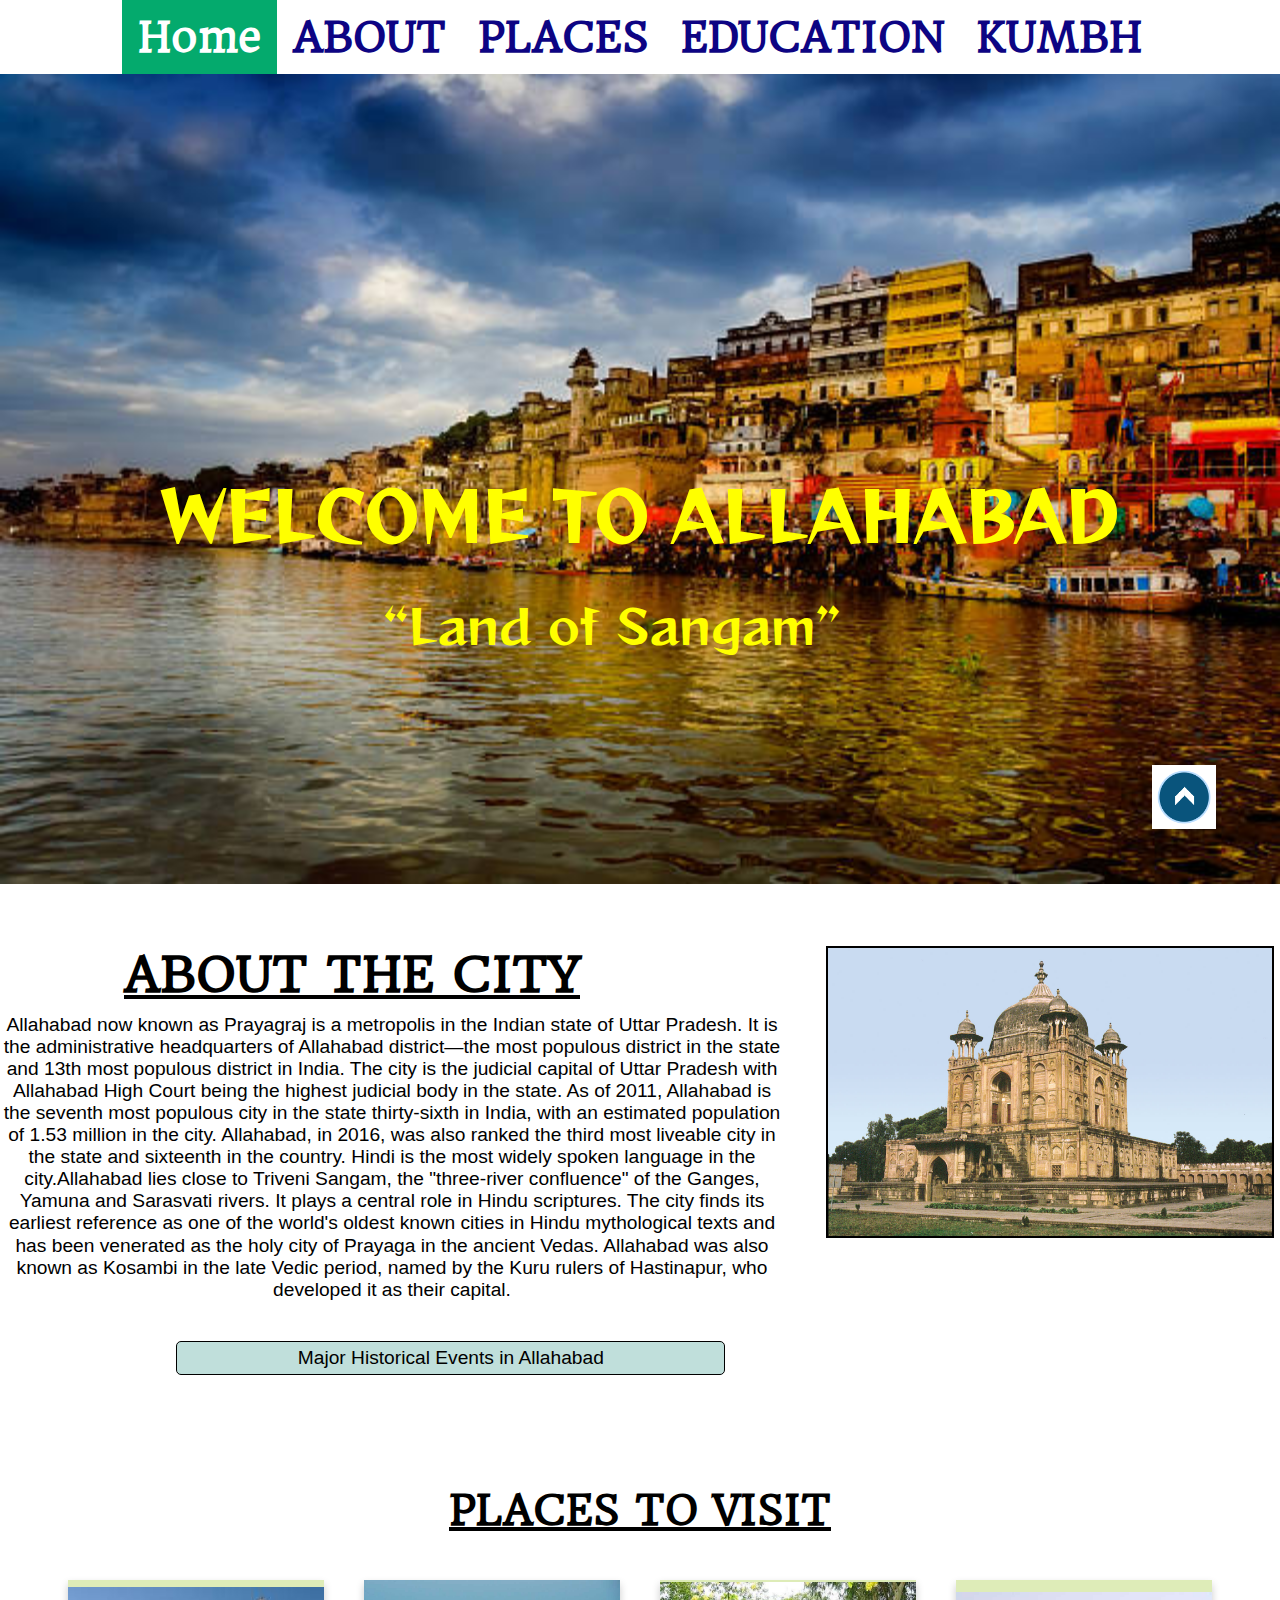
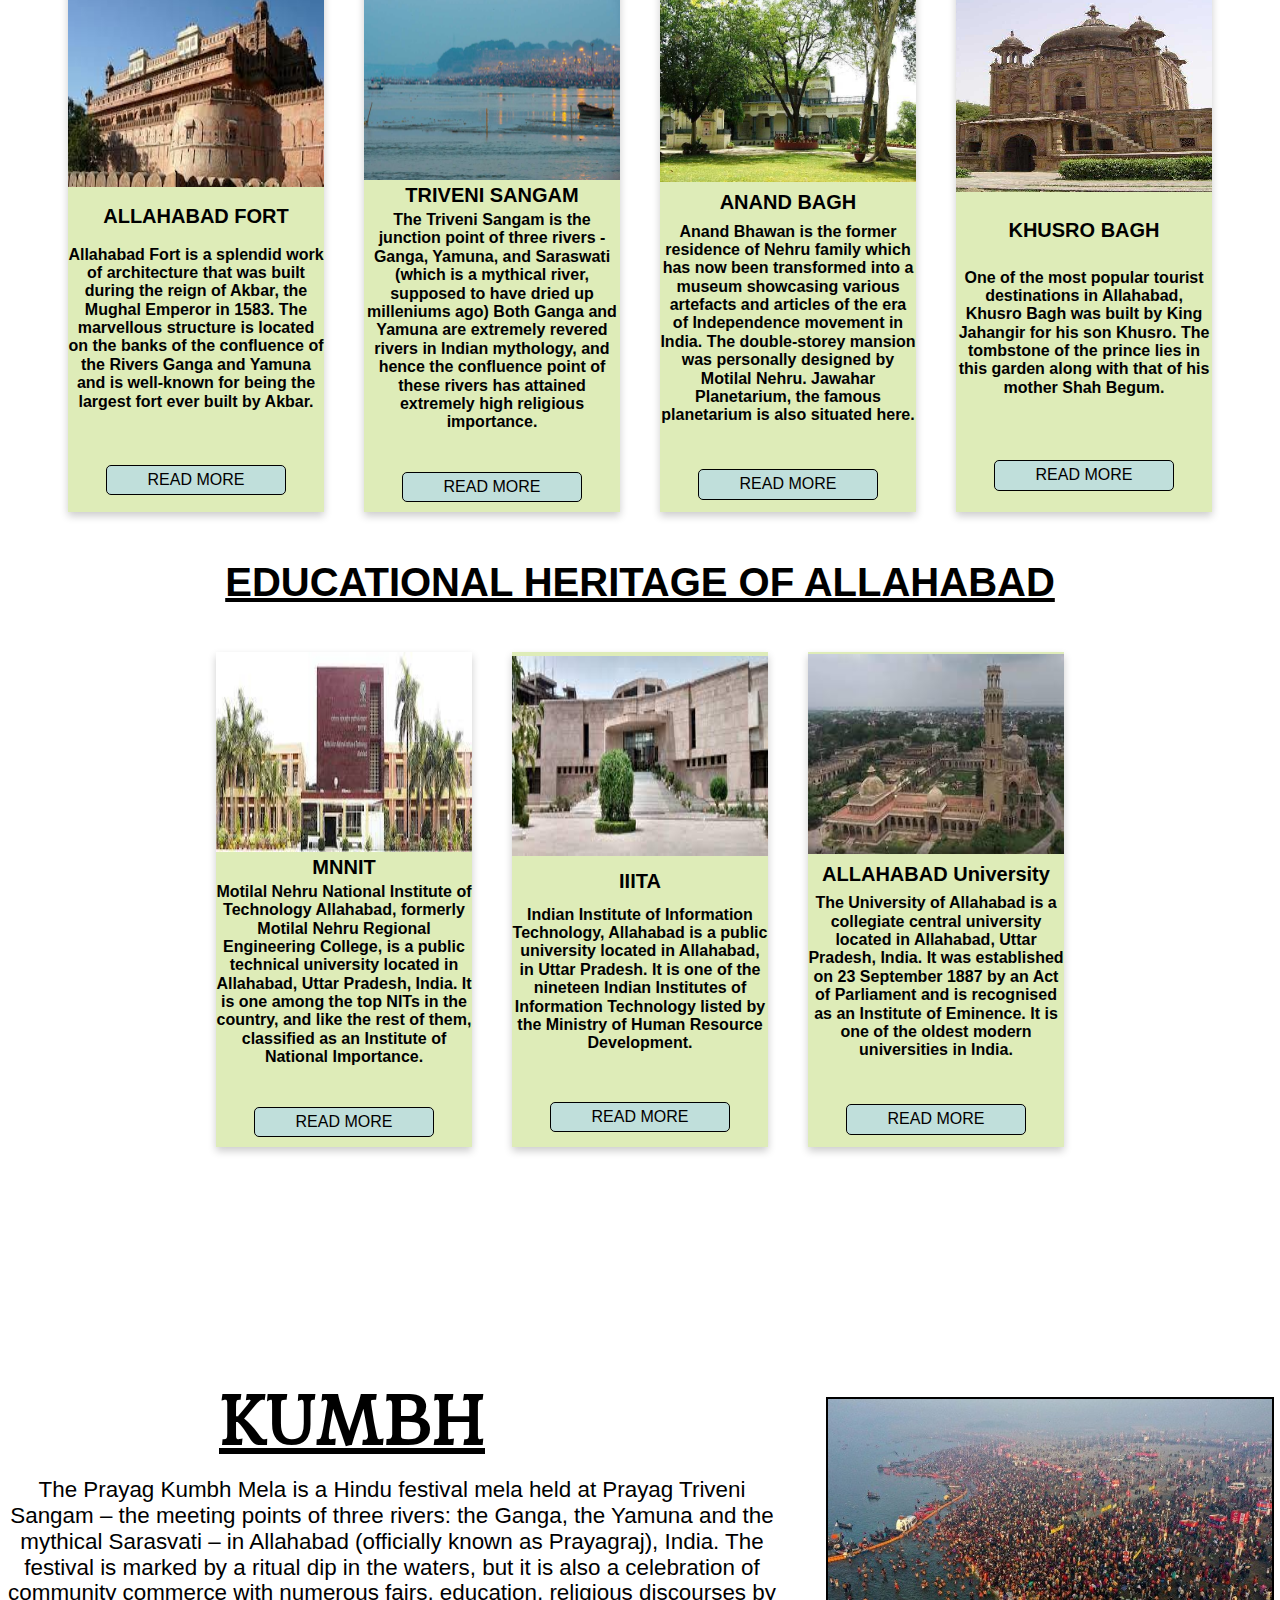
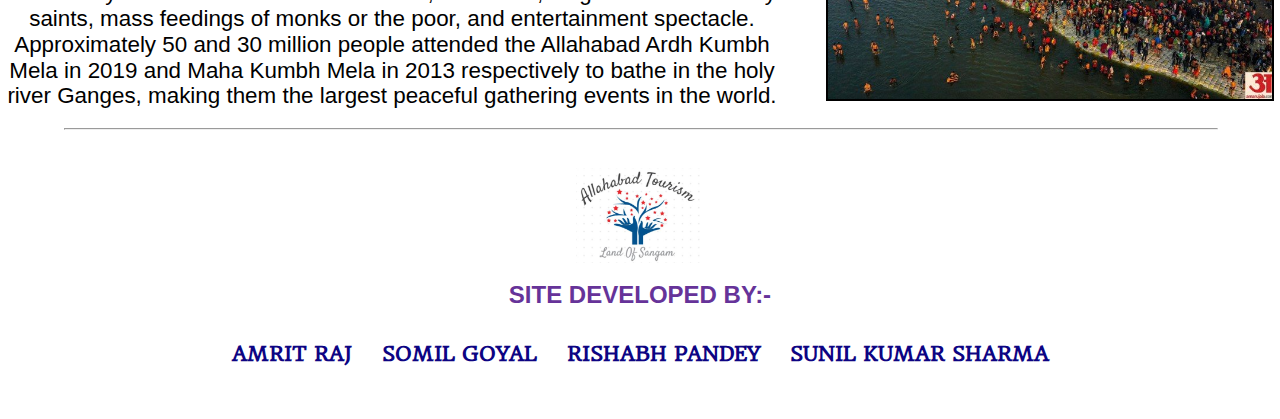
<file: index.html>
<html id="top">
    <head>
        <title>ALLAHABAD TOURISM</title>
      <meta name="viewport" content="width=device-width, initial-scale=1">
        <link rel="stylesheet" href="index.css">
        <link rel = "icon" href = "images/title logo.png" type = "image/x-icon">
        <link href="https://fonts.googleapis.com/css2?family=Reggae+One&display=swap" rel="stylesheet">
        <link rel="stylesheet" href="normalize.css">
        <link rel="preconnect" href="https://fonts.gstatic.com">
<link href="https://fonts.googleapis.com/css2?family=Headland+One&display=swap" rel="stylesheet">
<link rel="preconnect" href="https://fonts.gstatic.com">
<link href="https://fonts.googleapis.com/css2?family=Hammersmith+One&display=swap" rel="stylesheet">

    </head>
    <body>
        <div class="topnav">
          <a class="active" href="#home">Home</a>
          <a href="#about">ABOUT</a>
          <a href="#places">PLACES</a>
          <a href="#education">EDUCATION</a>
          <a href="#special">KUMBH</a>
      </div>
     <button class="backtotop"> <a href="#top"><img src="images/backtotop.png" style="width: 100%; " ></a> </button>
      <div class="logo" id="home">
        <img src="images/allahabad1.jpg" style="width:100%; height:90%";>
        <div class="welcome">
          <h1>WELCOME TO ALLAHABAD</h1>
            <q>Land of Sangam</q></div>
      </div>
      <section id="Aboutid" >
        <div class="about">
        <H1 id="about">ABOUT THE CITY</H1>
       <img src="images/allahabadfort.jpg" alt="Allahabad Fort">
      <div> Allahabad now known as Prayagraj is a metropolis in the Indian state of Uttar Pradesh. It is the administrative headquarters of Allahabad district—the most populous district in the state and 13th most populous district in India. The city is the judicial capital of Uttar Pradesh with Allahabad High Court being the highest judicial body in the state. As of 2011, Allahabad is the seventh most populous city in the state thirty-sixth in India, with an estimated population of 1.53 million in the city. Allahabad, in 2016, was also ranked the third most liveable city in the state and sixteenth in the country. Hindi is the most widely spoken language in the city.Allahabad lies close to Triveni Sangam, the "three-river confluence" of the Ganges, Yamuna and Sarasvati rivers. It plays a central role in Hindu scriptures. The city finds its earliest reference as one of the world's oldest known cities in Hindu mythological texts and has been venerated as the holy city of Prayaga in the ancient Vedas. Allahabad was also known as Kosambi in the late Vedic period, named by the Kuru rulers of Hastinapur, who developed it as their capital.
        <button class="readmore">Major Historical Events in Allahabad</button>     
      </div>
            
      <br>
      </section>
      <dialog class="myDialog">
        <div class="dialogHeader">
          <div id="heading"><u style="font-size:40px; text-decoration: none;">Timeline Showing Major Events</u></div>
          <button class="close-button">&times;</button>
       </div>
        
        <div class="timeline">
          <ul>
            <li>
              <div class="content1">
                <h3>3rd century BC</h3>
                <p>250
                  A sculptured monument (Pillars of Ashoka) was erected in Prayaga by Ashoka the Great for inscribing his edicts.</p>
              </div>
            </li>
            <li>
              <div class="content1">
                <h3> Early 14th century</h3>
                <p>The city was invaded by Shihab ad-Din, the sultan of Ghurid Empire.</p>
              </div>
            </li>
            <li>
              <div class="content1">
                <h3> Late 14th century</h3>
                <p>City went under the Khalji dynasty, ruled by Alauddin Khalji.</p>
              </div>
            </li>
            <li>
              <div class="content1">
                <h3>16th century</h3>
                <p>Akbar laid the foundations of an Imperial City at Prayag which he called Ilahabas.The Allahabad Fort was built by Mughal Emperor Akbar at Prayag.</p>
              </div>
            </li>
            <li>
              <div class="content1">
                <h3>1750</h3>
                <p>City fell into the hands of Maratha Empire until 1750.</p>
              </div>
            </li>
            <li>
              <div class="content1">
                <h3>1801</h3>
                <p>Annexation of the city by the British East India Company (beginning the Company rule).</p>
              </div>
            </li>
            <li>
              <div class="content1">
                <h3>1902</h3>
                <p>The city became the capital of United Provinces till 1920.</p>
              </div>
            </li>
            <li>
              <div class="content1">
                <h3>1954</h3>
                <p>LFirst incident of Kumbh Mela stampede occurred.</p>
              </div>
            </li>
            <li>
              <div class="content1">
                <h3>2018</h3>
                <p>Yogi Adityanath-led government officially changed the name of the city to Prayagraj</p>
              </div>
            </li>
          </ul>
        </div>
      </dialog>

      <section>
      <h1 id="places"   style="font-size: 40px;text-align: center; text-decoration: underline; font-family: 'Headland One', serif;">PLACES TO VISIT</h1>
    <div class="flex-container">
      <div class="box">
        <div class="header">
           <img src="images/all fort.jpg" style="width: 100%;height: 200px;">
        </div>
     <div class="head">
           ALLAHABAD FORT
     </div>
     <div class="des">
        Allahabad Fort is a splendid work of architecture that was built during the reign of Akbar, the Mughal Emperor in 1583. The marvellous structure is located on the banks of the confluence of the Rivers Ganga and Yamuna and is well-known for being the largest fort ever built by Akbar.
     </div>
     <button class="readmore">READ MORE</button>
  </div>
    
    <div class="box">
      <div class="header">
         <img src="images/triveni sangam.jpg" style="width: 100%;height: 200px;">
      </div>
   <div class="head">
         TRIVENI SANGAM
   </div>
   <div class="des">
    The Triveni Sangam is the junction point of three rivers - Ganga, Yamuna, and Saraswati (which is a mythical river, supposed to have dried up milleniums ago) Both Ganga and Yamuna are extremely revered rivers in Indian mythology, and hence the confluence point of these rivers has attained extremely high religious importance.
   </div>
   <button class="readmore">READ MORE</button>
</div>
    
<div class="box">
  <div class="header">
     <img src="images/anand.jpg" style="width: 100%;height: 200px;">
  </div>
<div class="head">
     ANAND BAGH
</div>
<div class="des">
  Anand Bhawan is the former residence of Nehru family which has now been transformed into a museum showcasing various artefacts and articles of the era of Independence movement in India. The double-storey mansion was personally designed by Motilal Nehru. Jawahar Planetarium, the famous planetarium is also situated here.
</div>
<button class="readmore">READ MORE</button>
</div>
    
    
<div class="box">
  <div class="header">
     <img src="images/khusro.jpg" style="width: 100%;height: 200px;">
  </div>
<div class="head">
     KHUSRO BAGH
</div>
<div class="des">
  One of the most popular tourist destinations in Allahabad, Khusro Bagh was built by King Jahangir for his son Khusro. The tombstone of the prince lies in this garden along with that of his mother Shah Begum.
</div>
<button class="readmore">READ MORE</button>
</div>
</div>
    </div>
    </section>
    <section>
      <h1 id="education" style="font-size: 40px;text-align: center; text-decoration: underline; ">EDUCATIONAL HERITAGE OF ALLAHABAD</h1>
      <div class="flex-container">
        <div class="box">
          <div class="header">
            <img src="images/mnnit.jpg" style="width: 100%;height: 200px;">
         </div>
      <div class="head">
            MNNIT
      </div>
      <div class="des">
        Motilal Nehru National Institute of Technology Allahabad, formerly Motilal Nehru Regional Engineering College, is a public technical university located in Allahabad, Uttar Pradesh, India. It is one among the top NITs in the country, and like the rest of them, classified as an Institute of National Importance.
      </div>
      <button class="readmore">READ MORE</button>
        </div>

        <div class="box">
          <div class="header">
            <img src="images/iiita.jpg" style="width: 100%;height: 200px;">
         </div>
      <div class="head">
           IIITA
      </div>
      <div class="des">
        Indian Institute of Information Technology, Allahabad is a public university located in Allahabad, in Uttar Pradesh. It is one of the nineteen Indian Institutes of Information Technology listed by the Ministry of Human Resource Development. 
      </div>
      <button class="readmore">READ MORE</button>
        </div>
        <div class="box">
          <div class="header">
            <img src="images/alluni.jpg" style="width: 100%;height: 200px;">
         </div>
      <div class="head">
        ALLAHABAD University
      </div>
      <div class="des">
        The University of Allahabad is a collegiate central university located in Allahabad, Uttar Pradesh, India. It was established on 23 September 1887 by an Act of Parliament and is recognised as an Institute of Eminence. It is one of the oldest modern universities in India.
      </div>
      <button class="readmore">READ MORE</button>
        </div>
      </div>
    </section>
   


    
  <dialog class="myDialog">
    <div class="dialogHeader">
       <div class="title"><u style="font-size:40px; text-decoration: none;">ALLAHABAD FORT</u></div>
       <button class="close-button">&times;</button>
    </div>
    <div class="img">
       <img src="images/all fort.jpg" style="width: 60%;height: auto;" >
    </div>
    <div class="content">
       <p>
          Allahabad Fort is a fort built by the Mughal emperor Akbar at Allahabad, Uttar Pradesh, India in 1583. The fort stands on the banks of the Yamuna near its confluence with the river Ganges. It is recognised by the Archaeological Survey of India as a monument of national importance.
          The Allahabad Fort was constructed by the Mughal Emperor Akbar in 1583.
          Akbar named the fort Illahabas ("blessed by Allah"), which later became "Allahabad".
          The fort was first garrisoned by British East India Company troops in 1765 as part of the Treaty of Allahabad, signed after the Battle of Buxar by Commander-in-Chief of British India Robert Clive, Mughal Emperor Shah Alam II, and the ruler of Awadh, Nawab Shuja-ud-Daula.
       </p>
    </div>
    <hr style="width: 90%;color: green;">
    <div class="foot">
       <div class="how">
       <h2 style="color:black;font-weight: bold;" >INFO:</h2>
       Time Required : Less than 1 hour<br>
        <BR>
       Entry Fee : Entry not allowed - the fort is under army possession
       It is open to the public only during the Kumbh Mela<br>
       <br>
 
       Location : 2 km from city center.
       </div>
       <div class="map">
       <iframe src="https://www.google.com/maps/embed?pb=!1m18!1m12!1m3!1d6016.238570357192!2d81.868262731024!3d25.431601158216274!2m3!1f0!2f0!3f0!3m2!1i1024!2i768!4f13.1!3m3!1m2!1s0x39854aae2ba94fbb%3A0x7a328912c1380252!2sPrayagraj%20Fort%2C%20Allahabad!5e0!3m2!1sen!2sin!4v1621339248038!5m2!1sen!2sin" width="100%" height="300px" style="border:0;" allowfullscreen="" loading="lazy"></iframe>
       </div>
 </div>
 </dialog>

 <dialog class="myDialog">
  <div class="dialogHeader">
     <div class="title"><u style="font-size:40px; text-decoration: none;">TRIVENI SANGAM</u></div>
     <button class="close-button">&times;</button>
  </div>
  <div class="img">
     <img src="images/triveni sangam1.jpg" style="width: 60%;height: auto;" >
  </div>
  <div class="content">
     <p>
      One of the holiest places in Central India, Triveni Sangam is located about 7 kilometres away from Civil Lines in Allahabad (Prayagraj). It is the meeting point of three rivers - Ganga, Yamuna, and Saraswati (which is a mythical river, supposed to have dried up more than 4,000 years ago). It is one of the places where the Kumbh Mela is held once every 12 years. The exact date of the Mela is determined according to the Hindu calendar i.e. the Panchanga.

      All three rivers Ganga, Yamuna, and Saraswati are highly revered rivers in Indian mythology, and hence the confluence point of these rivers hold tremendous religious importance. According to Hindu mythology, taking a bath in the holy Triveni Sangam is supposed to flush away all the sins and free you from the cycle of rebirth. Moreover, the Sangam itself is a beautiful and peaceful place to visit. The brownish Ganga meeting the slightly greenish Yamuna is indeed a sight to behold.
      
      If you take a boat ride to the gently flowing waters of Ganga and Yamuna, you'll be able to make out the difference in colours of water from the two rivers. There are also makeshift wooden banks made at the Sangam. Hence, devotees who want can take a bath right at the confluence point. The water is clean enough at the Triveni Sangam for a bath, especially during the winters; and also not very deep, so it is fun to take a dip in the water here.
     </p>
  </div>
  <hr style="width: 90%;color: green;">
  <div class="foot">
     <div class="how">
     <h2 style="color:black;font-weight: bold;" >INFO:</h2>
     Time Required : 2-4 hrs<br>
      <BR>
    
        
     Location : 4 km from city center;
     </div>
     <div class="map">
      <iframe src="https://www.google.com/maps/embed?pb=!1m18!1m12!1m3!1d14413.94102843033!2d81.8725204301246!3d25.422035390671848!2m3!1f0!2f0!3f0!3m2!1i1024!2i768!4f13.1!3m3!1m2!1s0x39854ab849bc4d53%3A0xd646a67bac4072fc!2sTriveni%20Sangam!5e0!3m2!1sen!2sin!4v1621412702972!5m2!1sen!2sin" width="100%" height="300px" style="border:0;" allowfullscreen="" loading="lazy"></iframe> 
    </div>
</div>
</dialog>

<dialog class="myDialog">
  <div class="dialogHeader">
     <div class="title"><u style="font-size:40px; text-decoration: none;">ANAND BHAWAN</u></div>
     <button class="close-button">&times;</button>
  </div>
  <div class="img">
     <img src="images/anand1.jpg" style="width: 60%;height: auto;" >
  </div>
  <div class="content">
     <p>
      Anand Bhawan is the former residence of Nehru family which has now been transformed into a museum showcasing various artefacts and articles of the era of Independence movement in India. The double-storey mansion was personally designed by Motilal Nehru.

      When the prior residence of Nehru's family Swaraj Bhavan started to be used as an office of Indian National Congress, a new Nehru residence was designed by Motilal Nehru, a notable independence movement leader, and politician. The house is beautifully adorned with the wooden furniture imported from China and Europe and various artefacts from all around the world. 
      
      Anand Bhawan has an important historic value not only because of its construction but also for the major role that it has played in the history of India. It was visited by many famous freedom fighters to develop the conspiracies to drive Britishers out of the country. In 1970, Anand Bhavan was donated to the Indian government by Indira Gandhi, to convert it into a mational museum to keep intact the legacy of Nehru family.
     </p>
  </div>
  <hr style="width: 90%;color: green;">
  <div class="foot">
     <div class="how">
     <h2 style="color:black;font-weight: bold;" >INFO:</h2>
     Time Required : 2-3 hrs<br>
      <BR>
     Entry Fee :  Museum: INR 20 for the ground floor, INR 70 for both the floors<BR>
     Planetarium show: INR 60<br>
     <br>
      
     Location : 3 km from city center.<br><br>
     
     </div>
     <div class="map">
      <iframe src="https://www.google.com/maps/embed?pb=!1m18!1m12!1m3!1d3602.3716383889832!2d81.85776431496714!3d25.45926308377506!2m3!1f0!2f0!3f0!3m2!1i1024!2i768!4f13.1!3m3!1m2!1s0x399acb4ee46014a1%3A0xc2623eae3711e604!2sAnand%20Bhawan!5e0!3m2!1sen!2sin!4v1621412848489!5m2!1sen!2sin" width="100%" height="300px" style="border:0;" allowfullscreen="" loading="lazy"></iframe> 
    </div>
</div>
</dialog>

<dialog class="myDialog">
  <div class="dialogHeader">
     <div class="title"><u style="font-size:40px; text-decoration: none;">KHUSRO FORT</u></div>
     <button class="close-button">&times;</button>
  </div>
  <div class="img">
     <img src="images/khusro1.jpg" style="width: 60%;height: auto;" >
  </div>
  <div class="content">
     <p>
      Lying at Lukarganj, Khusro Bagh is one of the most popular tourist destinations in Allahabad. The walled bracketing of the Khusro Bagh is a stunning remnant of the Mughal architecture.

      It houses three sandstone tombs of the Jehangir family; his wife; Shah Begum, his oldest son; Khusrau Mirza and his daughter; Sultan Nithar Begum. Most of the design of the place is credited to Aqa Reza, an artist on Jehangir's court. Landscaped amid an elaborately beautiful garden of guava trees and roses, the Bagh cites intricate carvings and inscriptions on each of the mausoleums.
    </p>
  </div>
  <hr style="width: 90%;color: green;">
  <div class="foot">
     <div class="how">
     <h2 style="color:black;font-weight: bold;" >INFO:</h2>
     Time Required : 45 minutes to 1 hour<br>
      <BR>
        Timings : 7:00 AM to 7:00 PM<br><br>

     Entry Fee : Free<br>
     <br>

     Location : 3 km from city center.
     </div>
     <div class="map">
      <iframe src="https://www.google.com/maps/embed?pb=!1m18!1m12!1m3!1d3602.880114990922!2d81.81885011496684!3d25.44227128378285!2m3!1f0!2f0!3f0!3m2!1i1024!2i768!4f13.1!3m3!1m2!1s0x399acb29be6196c1%3A0x28f4a30948dc5957!2sKhusro%20Bagh%20Prayagraj!5e0!3m2!1sen!2sin!4v1621412878609!5m2!1sen!2sin" width="100%" height="300px" style="border:0;" allowfullscreen="" loading="lazy"></iframe> 
    </div>
</div>
</dialog>

<dialog class="myDialog">
  <div class="dialogHeader">
     <div class="heading"><u style="text-decoration: none;">MOTILAL NEHRU NATONAL INSTITUTE OF TECHNOLOGY, ALLAHABAD</u></div>
     <button class="close-button">&times;</button>
  </div>
  <div class="img">
     <img src="images/mnnit.jpg" style="width: 60%;height: auto;" >
  </div>
  <div class="content">
     <p>
      Motilal Nehru National Institute of Technology Allahabad (MNNIT or NIT Allahabad), formerly Motilal Nehru Regional Engineering College (MNREC), is a public technical university located in Allahabad (Prayagraj), Uttar Pradesh, India. It is one among the top NITs in the country, and like the rest of them, classified as an Institute of National Importance. The college has the distinction of being the first in the country to start an undergraduate programme in Computer Science & Engineering, in 1976-77.
      Motilal Nehru Regional Engineering College was established in 1961. Allahabad University also had a Department of Electronics & Communication (J.K. Institute of Applied Physics & Technology) engineering college but MNREC was started with two other branches of engineering - Civil & Mechanical. The foundation stone was laid by Jawaharlal Nehru, the first Prime Minister of India, and the institute was named after his father, lawyer, and freedom fighter, Motilal Nehru. The founding principal of the college was Gopal Kishore Agrawal. It has great historical importance.

The main building of the college was inaugurated by Prime Minister Lal Bahadur Shastri on 18 April 1965.The institute was the first in the country to offer an undergraduate program in Computer Science and Engineering, which was started in 1976.
MNNIT was ranked 48th among engineering colleges by the National Institutional Ranking Framework (NIRF) in 2020.
    </p>
  </div>
  <hr style="width: 90%;color: green;">
  <div class="foot">
     <div class="how">
     <h2 style="color:black;font-weight: bold;" >INFO:</h2>
     Admission Process :-
    
      JEE mains - Btech<br>
      GATE - Mtech<br>
      CAT - MBA<br>
      IIT-JAM - MSc<br>
      <BR><br>
        <a href="http://www.mnnit.ac.in/" title="MNNIT"><p style="color: black;">MNNIT WEBSITE</p></a>
     </div>
     <div class="map">
      <iframe src="https://www.google.com/maps/embed?pb=!1m18!1m12!1m3!1d3601.390793586876!2d81.86172761496783!3d25.49201018375996!2m3!1f0!2f0!3f0!3m2!1i1024!2i768!4f13.1!3m3!1m2!1s0x399aca78818ddc51%3A0x6690dd2de3a1415b!2sMotilal%20Nehru%20National%20Institute%20of%20Technology%2C%20Allahabad!5e0!3m2!1sen!2sin!4v1621412907260!5m2!1sen!2sin" width="100%" height="300px" style="border:0;" allowfullscreen="" loading="lazy"></iframe> 
    </div>
</div>
</dialog>

<dialog class="myDialog">
  <div class="dialogHeader">
     <div class="heading"><u style="text-decoration: none;">INDIAN INSTITUTE OF INFORMATION TECHNOLOGY, ALLAHABAD</u></div>
     <button class="close-button">&times;</button>
  </div>
  <div class="img">
     <img src="images/iiita1.jpg" style="width: 60%;height: auto;" >
  </div>
  <div class="content">
     <p>
      The Indian Institute of Information Technology Allahabad (IIIT-A) was established in 1999. The institute was conferred as a "Deemed University" in 2000. In 2014 the IIIT Act was passed, under which IIITA and four other Institutes of Information Technology funded by the Ministry of Human Resource Development were classed as Institutes of National Importance.

      The first director of the institute was M.D. Tiwari, from 1999 to 2013. G.C. Nandi served as director in-charge on the first four months of 2014, until Somenath Biswas took over the directorship and served from May 2014 to July 2016. After another stint by Nandi as director (Offg) that lasted until May 2017, P. Nagabhushan was appointed director.
      IIIT-Allahabad was ranked 119 in the BRICS nations by the QS World University Rankings of 2019 and 351-400 in Asia in 2020.

      IIIT-Allahabad was ranked 103 among engineering colleges in India by the National Institutional Ranking Framework (NIRF) in 2020. It was also ranked 10 by India Today in 2020 and 18 by Outlook India in 2019. 
    </p>
  </div>
  <hr style="width: 90%;color: green;">
  <div class="foot">
     <div class="how">
     <h2 style="color:black;font-weight: bold;" >INFO:</h2>
     ADMISSION PROCESS:-<br>
    JEE-MAIN - B.Tech<br>
    GATE - M.Tech<br>
      <BR><br>
        <a href="http://www.iiita.ac.in/" title="IIITA"><p style="color:black;">IIITA WEBSITE</p></a>
     </div>
     <div class="map">
      <iframe src="https://www.google.com/maps/embed?pb=!1m16!1m12!1m3!1d7206.531301993903!2d81.76718472497758!3d25.429380735154695!2m3!1f0!2f0!3f0!3m2!1i1024!2i768!4f13.1!2m1!1sIIITA!5e0!3m2!1sen!2sin!4v1621412935762!5m2!1sen!2sin" width="100%" height="300px" style="border:0;" allowfullscreen="" loading="lazy"></iframe>
      </div>
</div>
</dialog>

<dialog class="myDialog">
  <div class="dialogHeader">
     <div class="title"><u style="text-decoration: none;">ALLAHABAD UNIVERSITY</u></div>
     <button class="close-button">&times;</button>
  </div>
  <div class="img">
     <img src="images/alluni1.jpg" style="width: 60%;height: auto;" >
  </div>
  <div class="content">
     <p>
      The University of Allahabad is a collegiate central university located in Allahabad, Uttar Pradesh, India. It was established on 23 September 1887 by an Act of Parliament and is recognised as an Institute of Eminence (IoE) . It is one of the oldest modern universities in India. Its origins lie in the Muir Central College, named after Lt. Governor of North-Western Provinces, Sir William Muir in 1876, who suggested the idea of a Central University at Allahabad, which later evolved to the present university. At one point, it was known as the "Oxford of the East". Its Central University status was re-established through the University of Allahabad Act 2005 by the Parliament of India.
      The foundation stone of the Muir Central College was laid by Governor-General of India, Lord Northbrook on 9 December 1873. The college was named after Sir William Muir, Lt. Governor of United Province, who was the key person in its foundation. The building was designed by William Emerson, who also designed Victoria Memorial in Kolkata and Crawford Market in Mumbai in a combination of Indo-Saracenic, Egyptian and Gothic styles.
    </p>
  </div>
  <hr style="width: 90%;color: green;">
  <div class="foot">
     <div class="how">
     <h2 style="color:black;font-weight: bold;" >INFO:</h2>
     ADMISSION PROCESS:-<br>
     UGAT - Under Graduate Programmes
     PGAT - Post Graduate Programmes
    <br>
      <BR><br>
        <a href="http://www.allduniv.ac.in/" title="ALLAHABAD UNIVERSITY"><p style="color:black;">ALLAHABAD UNIVERSITY WEBSITE</p></a>
     </div>
     <div class="map">
      <iframe src="https://www.google.com/maps/embed?pb=!1m18!1m12!1m3!1d3602.141172819493!2d81.85723881496729!3d25.466961083771466!2m3!1f0!2f0!3f0!3m2!1i1024!2i768!4f13.1!3m3!1m2!1s0x399acabf04aaaf75%3A0x702ad223256eaf4d!2sUniversity%20of%20Allahabad!5e0!3m2!1sen!2sin!4v1621412961929!5m2!1sen!2sin"width="100%" height="300px" style="border:0;" allowfullscreen="" loading="lazy"></iframe> 
    </div>
</div>
</dialog>
      <section id="Specialid">
    <div class="special">
      <H1 id="special">KUMBH</H1>
      <img src="images/kumbhspecial.jpeg" alt="PEOPLE IN KUMBH">
      <div> 
          The Prayag Kumbh Mela is a Hindu festival mela held at Prayag Triveni Sangam – the meeting points of three rivers: the Ganga, the Yamuna and the mythical Sarasvati – in Allahabad (officially known as Prayagraj), India. The festival is marked by a ritual dip in the waters, but it is also a celebration of community commerce with numerous fairs, education, religious discourses by saints, mass feedings of monks or the poor, and entertainment spectacle. Approximately 50 and 30 million people attended the Allahabad Ardh Kumbh Mela in 2019 and Maha Kumbh Mela in 2013 respectively to bathe in the holy river Ganges, making them the largest peaceful gathering events in the world.
        </div>
    </div>
    <br>
  </section>
<hr style="color:green;margin-left: 5%; width: 90%; text-align: center;size: 10px; ">
  <footer class="end">
    <div>
    <img src="images/title logo.png" style="width: 10%; margin-left: 45%;margin-top: 3%;"><br>
    </div>
<br>
    <div style="text-align: center; margin-bottom: 3%;"><h2 style="color:rebeccapurple;">SITE DEVELOPED BY:-</h2><br>
      <div class="develop">
      <div class="name">AMRIT RAJ </div>
      <div class="name"> SOMIL GOYAL</div> 
       <div class="name">RISHABH PANDEY</div>
       <div class="name"> SUNIL KUMAR SHARMA  </div>
     
     </div>
    </div>
    
  </footer>
  <script src="index.js" ></script>
      </body>
</html>
</file>
<file: index.css>
*{
  box-sizing: border-box;
  padding: 0%;
  margin: 0%;
}
body {
    font-family: "Lato", sans-serif;
    background: url("https://wallpaperaccess.com/full/4774556.jpg ");   
      background-size: cover;
      background-position: center;
      
  background-attachment: fixed;
  
  }

  .topnav {
    
    overflow: hidden;
    background-color: transparent;
    display: flex;
    justify-content: center;
    align-items: center;
  }
  
  .topnav a {
    float: right;
    color: #0d0483;
    text-align: center;
    padding: 14px 16px;
    text-decoration: none;
    font-size: 40px;
    font-weight: bolder;
    font-family: 'Headland One', serif;
  }
  
  .topnav a:hover {
    background-color: rgb(194, 138, 74);
    color: black;
  }
  
  .topnav a.active {
    background-color: #04AA6D;
    color: white;
  }

  #img{
    display: block;
  margin-left: auto;
  margin-right: auto;
  width: 100%;
  height: 100%;
  }
 .welcome h1{
   text-align: center;
   margin-top: -32%;
   font-family: 'Reggae One', cursive;
   font-size: 420%;
   color: yellow;
 }
 .welcome q{
 font-family: 'Reggae One', cursive;
  font-size: 300%;
  margin-left: 30%;
  color: yellow;
 }

 .about {
    display: grid;
    place-items: center;
    grid-template-columns: 1fr 1fr;
    width: 100%;
    height: auto;
    position: relative;
    margin-top: 8%;
    margin-bottom: 8%;
 }
 .about img{
   width: 70%;
   margin-top: 30%;
   margin-right: -28%;
   border: 2px solid black;
 }
 .about h1{
   margin-top: 0.2%;
   font-size: 300%;
   margin-left: 10%;
   margin-bottom: 7%;
   text-decoration: underline;
   font-family: 'Headland One', serif;
 }
 .about div{
   margin-top: -35%;
   font-size: 120%;
   text-align: center;
   margin-right: -9rem;
 }

 .flex-container {
  display: flex;
  flex-wrap: nowrap;
  background-color: transparent;
  justify-content: center;
  
}

.flex-container .box {
  background-color: rgb(222, 236, 184);
  width: 20%;
  margin: 20px;
  text-align: center;
  display: flex;
  font-weight:bold;
  flex-direction: column;
  justify-content:space-around;
  box-shadow: 0 4px 8px 0 rgba(0,0,0,0.2);
  transition: 0.3s;
  
}
.box:hover {
  box-shadow: 0 8px 16px 0 rgba(0,0,0,0.2);
    transform: scale(1.05);
}

.header{
  padding-top: 0%;
    padding: 0%;
  margin: 0%;
  height: 200px;   
}

.head{
  margin: 2px;
  padding: 2px;
  text-align: center;
  font-weight: bold;
  font-size: 20px;
  color: black;
}

.des{
   word-wrap: normal;
   color: black;
   text-align: center;
}

.readmore{
  width: 70%;
  margin-top: 40px;
  margin-left: 15%;
  margin-bottom: 10px;
  background-color:rgb(192, 223, 219);
  border: 1px solid black;
  border-radius: 5px;
  padding:5px;
}

.readmore:hover{
  background-color:rgb(184, 107, 45);
  color: white;
  transition: .3s;
  cursor: pointer;
}
.myDialog{
  margin:auto;
  background-color:#f1dfac ;
  width: 90%;
  height: auto;
  overflow: auto;
  transition: 200ms ease-in-out;
}

.dialogHeader {

  font-size: 10px;
  padding: 10px 15px;
  display: flex;
  justify-content:space-between;
  text-align: center;
  border-bottom: 2px solid black;
}



.title{
  font-size: 1.25rem;
  font-weight: bold;
  color: black;
  text-align: center;
  padding-left: 35%;
  padding-top: 1%;
  }

  .heading{
    font-size: 1.25rem;
    font-weight: bold;
    color: black;
    text-align: center;
    margin-left: 15%;
  }
  #heading{
    font-size: 1.25rem;
    font-weight: bold;
    color: black;
    text-align: center;
    margin-left: 25%;
  }

.close-button {
  
  cursor: pointer;
  background-color:transparent;
  border: none;
  outline: none;
  background: none;
  font-size: 50px;
  font-weight: bold;
}

.content{
   color:black;
   font-size: 25px; 
   text-align: center;
   word-wrap: normal;
   padding: 2%;

}

.img{
  text-align: center;
 
}

.foot{
  display: flex;
  flex-direction: row;
  justify-content: center;
  text-align: center;
}
.how{color: black;
  margin-left: 10%;
  margin-top: 2%;
  font-size: 18px;
  width: 100%;
  height: auto;
  text-align: center;
}
.map{
  text-align: center;
  width: 100%;
  height: auto;
  padding: 2px;
  margin:2px;
  margin-left:20%; 
}

.logo img{
  background-image:  url(images/allahabad1.jpg) ;
}
.headingTimeline{
  margin-top: 7%;
  text-align: center;
   font-family: 'Headland One', serif;
   text-decoration: underline;
  font-size: 50px;

}
.timeline{
  padding: 1px 100px;
  width: 100%;
  position: relative;
}
.timeline ul li{
  position: relative;
  width: 50%;
  list-style: none;
} 
.timeline::before{
  content: '';
  position: absolute;
  height: 89%;
  width: 4px;
  background-color: black;
  left: 50%;
  top: 5%;
  
} 

.timeline ul li:nth-child(odd){
  float: left;
  text-align: right;
  clear: both;
}
.timeline ul li:nth-child(even){
  float: right;
  text-align: left;
  clear: both;
}
.timeline ul li:nth-child(odd) .content{
  margin-right: 100px;
}
.timeline ul li:nth-child(even) .content{
  margin-left: 100px;
}
.timeline ul::after{
  content: '';
  display: table;
  clear: both;
}
.timeline ul li:nth-child(odd)::before{
  content: '';
  position: absolute;
  height: 100px;
  width: 100px;
  background-color: white;
  border-radius: 50%;
  right:-13%;
  border: 2px solid black;
  top: 50%;
  transform: translate(0%, -50%);
  
}
.timeline ul li:nth-child(even)::before{
  content: '';
  position: absolute;
  height: 100px;
  width: 100px;
  background-color: white;
  border-radius: 50%;
  left: -13%;
  border: 2px solid black;
  top: 50%;
  transform: translate(0%, -50%);
}
.content1{
  padding: 0px 1px 0px 1px;
  margin: 10%;
  border:  7px double black;
  /* outline: 2px solid  red; */
  border-radius:10% 10% 10% 10%;
}
.content1 h3{
  font-size:15px;
  font-family: 'Headland One', serif;
}
.content1 p{
  padding-top: 1%;
 font-size: 10px;
 font-weight: bold;
}
.timeline ul li:nth-child(1)::before{
  background-image: url(pillarsOfAshoka.jpg);
  background-size: cover;
  background-repeat: no-repeat;
}
.timeline ul li:nth-child(2)::before{
  background-image: url(images/ghurid1.jpg);
  background-size: cover;
  background-repeat: no-repeat;
}
  
 
.timeline ul li:nth-child(3)::before{
  background-image: url(images/khilgi.jpg);
  background-size: cover; 
  background-repeat: no-repeat;

}
.timeline ul li:nth-child(4)::before{
  background-image: url(images/akbar.jpg);
  background-size: cover; 
  background-repeat: no-repeat;

}
.timeline ul li:nth-child(5)::before{
  background-image: url(images/maratha.jpg);
  background-size: cover; 
  background-repeat: no-repeat;
}
.timeline ul li:nth-child(6)::before{
  background-image: url(images/eastIndiaCompany.png);
  background-size: cover; 
  background-repeat: no-repeat;
}
.timeline ul li:nth-child(7)::before{
  background-image: url(images/unitedProvince.jpg);

  background-size: cover; 
  background-repeat: no-repeat;
}
.timeline ul li:nth-child(8)::before{
  background-image:url(images/kumbhstampede.jpg);

  background-size: cover; 
  background-repeat: no-repeat;
}
.timeline ul li:nth-child(9)::before{
  background-image: url(images/yogiAditynath.jpg);

  background-size: cover; 
  background-repeat: no-repeat;
}
html{
  scroll-behavior: smooth;
}

.special {
  display: grid;
  place-items: center;
  grid-template-columns: 1fr 1fr;
  width: 100%;
  height: auto;
  position: relative;
  margin-top: 0%;
  margin-bottom: 0%;
}
.special img{
 width: 70%;
 margin-top:36%;
 margin-right: -28%;
 border: 2px solid black;
}
.special h1{
 margin-top: 0.8%;
 font-size: 400%;
 margin-left: 10%;
 margin-bottom: 5%;
 text-decoration: underline;
 font-family: 'Headland One', serif;
}
.special div{
 margin-top: -35%;
 font-size: 140%;
 text-align: center;
 margin-right: -9rem;
}
.backtotop button{
  width: 1000px;
  height: 100px;
}
.backtotop{
  background-image: url("images/backtotop.png");
  border:none;
  width: 5%;
  height: 5%;
  bottom : 10px;
         float: right;
         right: 10%;
         left: 90%;
         bottom: 10%;
  position: fixed;
  z-index: 10;
}

.develop{
  overflow: hidden;
  background-color: transparent;
  display: flex;
  justify-content: center;
  align-items: center;
}

.name{
  float: right;
  color: #0d0483;
  text-align: center;
  padding: 15px 15px;
  text-decoration: none;
  font-size: 20px;
  font-weight: bolder;
  font-family: 'Headland One', serif;
}
.name:hover{
  border-bottom: 5px solid black;
  transform: scale(1.05);
}
@media screen and (max-width: 800px) {
  .flex-container{
    flex-direction: column;

  }
  .flex-container .box{
    width: 100%;
  }

  .topnav{
    flex-direction: column;
  }
}
</file>
